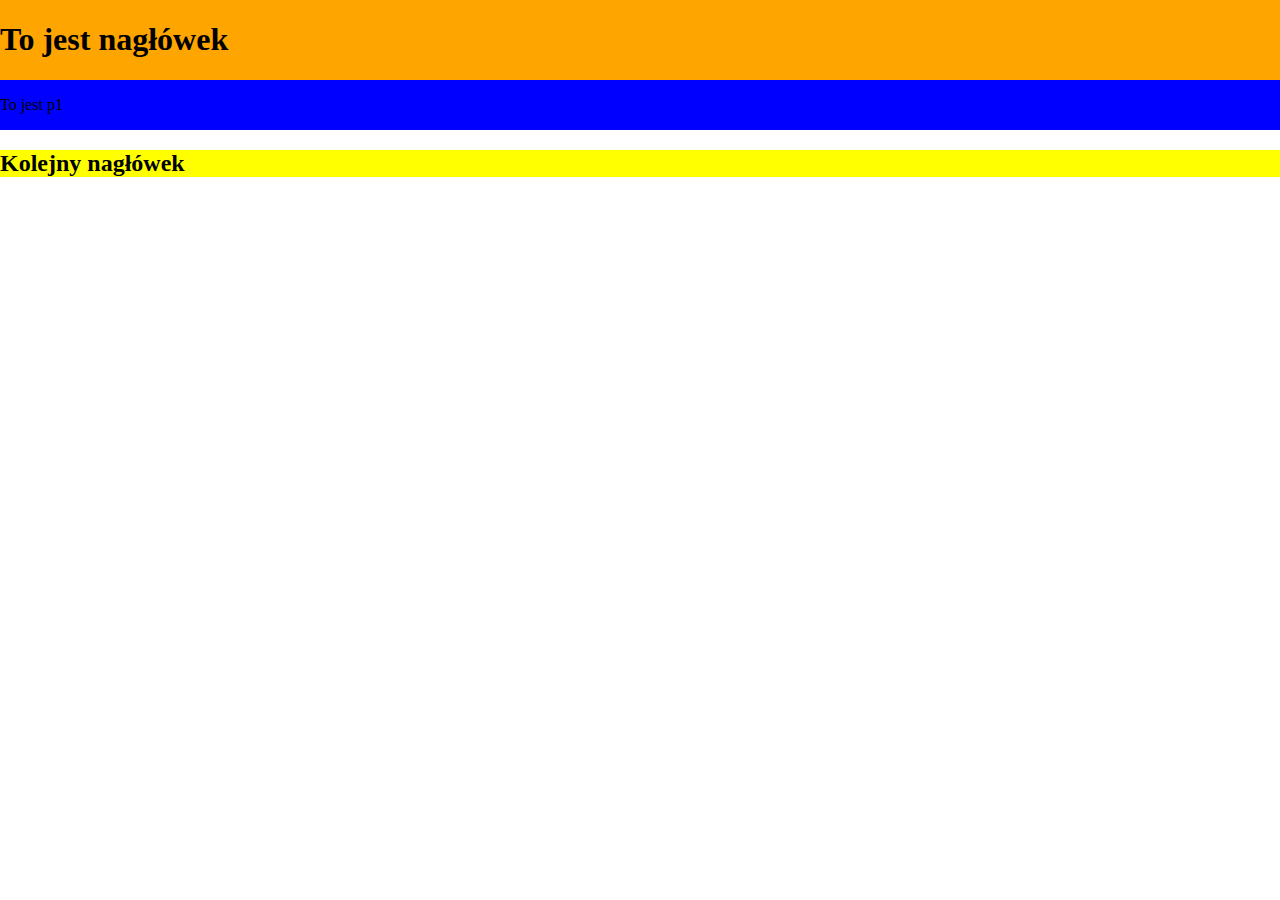
<file: test.html>
<!DOCTYPE html>
<!--o znaczniku DOCTYPE html nie wolno zapomnieć gdyby nie on cała strona by nie działała-->
<html lang="pl">
	<!--używamy tego żeby strona wiedziała w jakim języku powinna to czytać-->
	<head>
		<!--znacznik head jest jednym z najważniejszych znaczników w stronie internetowej nie wolno o nim zapomnieć 
		-->
		<meta charset="utf-8"/>
		<!--używa sie tego żeby strona internetowa mogła czytać wszystkie znaki-->
		<meta name="viewport" content="width=device-width, initial-scale=1.0"/>
		<!--można tego użyć żeby strona była responsywna z innymi urządzeniami np.telefon-->
		<meta name="keywords" content="podstawa, strona podstawowa, nauka"/>
		<!--używa się tego żeby strona była wyświetlona na internecie jakby ktoś napisał 
			strona podstawowa to wyświetli nam się nasza strona internetowa-->
		<meta name="description" content="To jest witryna przypominająca tworzenie stron WWW"/>
		<!--to pokaże opis naszej strony internetowej na internecie-->
		<title>Strona przypomnienie</title>
		<!--dzięki title możemy nazwać strone jak się chce-->
		<link rel="stylesheet" href="./css/styl.css"/>
		<!--przez link rel możemy załadować plik css który odpowiada za wygląd strony internetowej-->
		<script src="./js/main.js"></script>
		<!--dzięki script src możemy załadować skrypt na stronie-->
	</head>
	<body style=" overflow: hidden;">
		<!--overflow hidden używa się go kiedy jest przepełnienie i dzięki niemu możemy je usunąć 
		i nie będzie psuć estetyki strony-->
		<div style="background: orange; overflow: hidden;">
		<!--background możemy użyć żeby dany element miał swój dany i nie powtarzalny element -->
		<h1 style="">To jest nagłówek</h1>
		</div>
		<div style="background: blue; overflow: hidden;">
		<p style="">To jest p1</p>
		</div>
		<h2  style="background: yellow;">Kolejny nagłówek</h2>
	</body>
</html>
</file>
<file: css/styl.css>
html, body {
	margin: 0 !important;
	padding: 0 !important;
}

#main {
	display: grid;
	grid-template-columns: 25vw auto 25vw;
	grid-template-rows: 15vh 10vh 65vh 10vh;
}

#logo {
	background: green;
	grid-row: 1;
	grid-column: 1;
}

#title {
	background: yellow;
	grid-row: 1;
	grid-column: 2;
}

#login {
	background: orange;
	grid-row: 1;
	grid-column: 3;
}

#nav {
	background: red;
	grid-row: 2;
	grid-column: 1 / 4;
}

#submenu {
	background: blue;
	grid-row: 3;
	grid-column: 1;
}

#content {
	background: gray;
	grid-row: 3;
	grid-column: 2;
	display: block;
	overflow-y: auto;
	grid-template-columns: repeat(3, 1fr);
}
#col1 {
	grid-column: 1;
}

#col2 {
	grid-column: 2;
}

#foot {
	background: lightgray;
	grid-row: 4;
	grid-column: 1 / 4;
}

.button {
	position: relative;
	z-index: 1;
	
	text-align: center;
	border: solid yellow 1px;
}

.button::before {
	content: '';
	position: absolute;
	top: 0;
	left: 0;
	width: 100%;
	height: 100%;
	z-index: -1;
	background: gray;
}

.button:hover {
	cursor: pointer;
}


.button:hover::before{
	opacity: 0.6;
}

figure.galeria img {
	width: 100%;
	height: auto;
}
</file>
